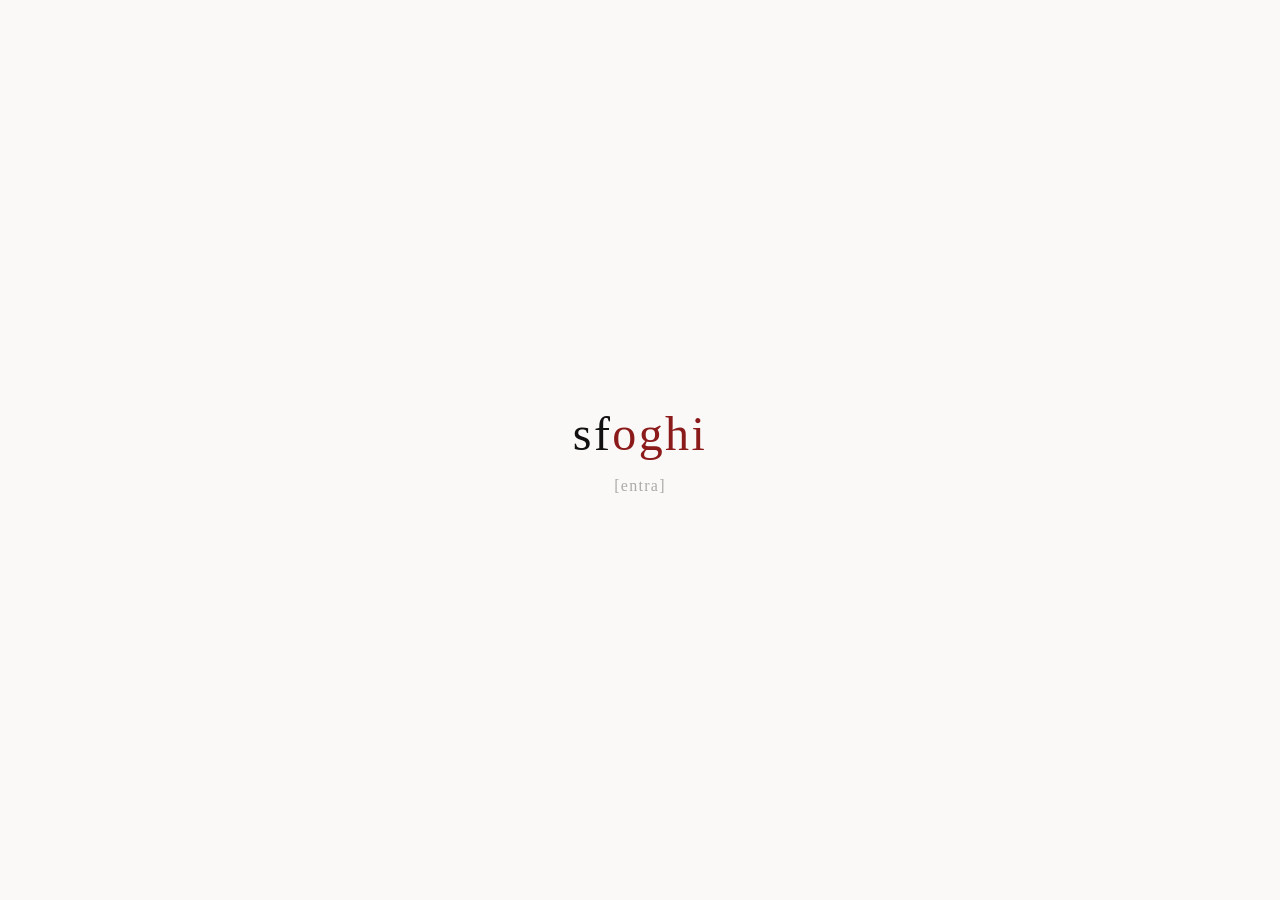
<file: index.html>
<!DOCTYPE html>
<html lang="en">
<head>
  <meta charset="UTF-8" />
  <meta name="viewport" content="width=device-width, initial-scale=1.0" />
  <title>sfoghi</title>
  <link rel="stylesheet" href="style.css" />
</head>
<body class="landing">

  <!-- <a class="site-title" href="main.html"><span class="title-black">sf</span><span class="title-red">oghi</span></a> -->
  <a class="site-title"><span class="title-black">sf</span><span class="title-red">oghi</span></a>
  <a class="enter-hint" href="main.html">[entra]</a>

</body>
</html>
</file>
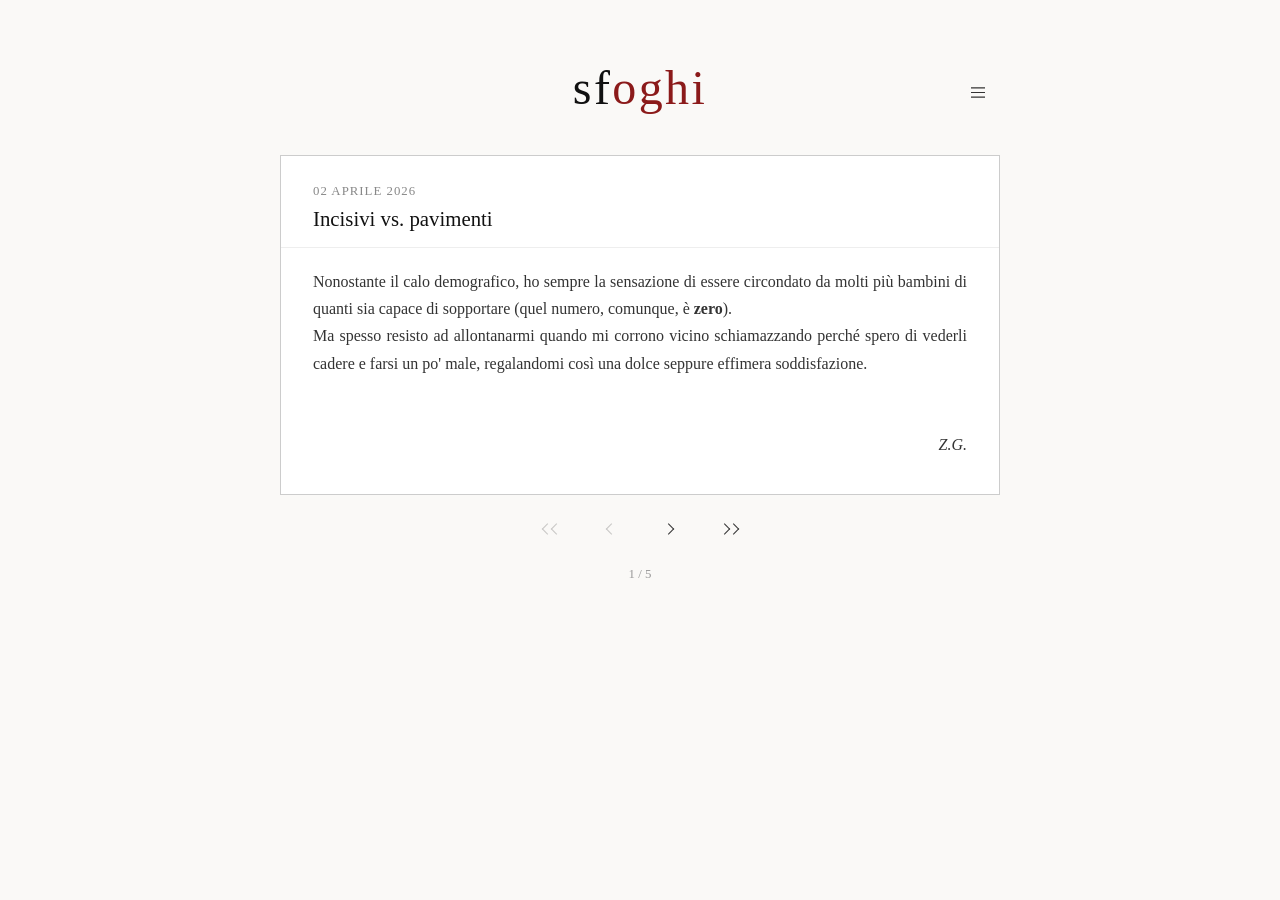
<file: main.html>
<!DOCTYPE html>
<html lang="en">
<head>
  <meta charset="UTF-8" />
  <meta name="viewport" content="width=device-width, initial-scale=1.0" />
  <title>sfoghi</title>
  <link rel="stylesheet" href="style.css" />
</head>
<body>

  <div class="site-header">
    
    <!-- LEFT BUTTON FOR RANDOM CHOICE CIRCLE -->
    <!-- <button class="icon-btn" onclick="jumpTo(randomEntry())">
        <svg width="18" height="18" viewBox="0 0 18 18" fill="none" xmlns="http://www.w3.org/2000/svg" style="transform: translateY(5px);">
        <circle cx="9" cy="9" r="7" stroke="#333" stroke-width="1.2"/>
        </svg>
    </button> -->
    
    <!-- LEFT BUTTON FOR RANDOM CHOICE SQUARE -->
    <!-- <button class="icon-btn" style="cursor: default; pointer-events: none;">
      <svg width="14" height="14" viewBox="0 0 14 14" fill="none" xmlns="http://www.w3.org/2000/svg" style="transform: translateY(5px);">
        <rect x="1" y="1" width="12" height="12" stroke="#333" stroke-width="1.2"/>
      </svg>
    </button> -->

    <!-- NO LEFT BUTTON  -->
    <button class="icon-btn" style="cursor: default; pointer-events: none;">
      <svg width="18" height="18" viewBox="0 0 18 18" fill="none"></svg>
    </button>
    <a class="site-title" href="index.html"><span class="title-black">sf</span><span class="title-red">oghi</span></a>
    
    <!-- SMALL MENU ICON  -->
    <!-- <button class="icon-btn" onclick="toggleNav()">☰</button> -->
    <!-- LARGER MENU ICON  -->
    
    <button class="icon-btn" onclick="toggleNav()">
      <svg width="14" height="11" viewBox="0 0 18 14" fill="none" style="transform: translateY(5px);">
        <line x1="0" y1="1"  x2="18" y2="1"  stroke="#333" stroke-width="1.5" stroke-linecap="round"/>
        <line x1="0" y1="7"  x2="18" y2="7"  stroke="#333" stroke-width="1.5" stroke-linecap="round"/>
        <line x1="0" y1="13" x2="18" y2="13" stroke="#333" stroke-width="1.5" stroke-linecap="round"/>
      </svg>
    </button>
  </div>

  <!-- <div class="viewer">
    <button class="arrow" id="first" onclick="jumpTo(0)">
      <span class="arr-single arr-left"></span>
      <span class="arr-single arr-left"></span>
    </button>
    <button class="arrow" id="prev" onclick="navigate(-1)">
      <span class="arr-single arr-left"></span>
    </button>
    <div class="entry-window">
      <div class="entry-header">
        <div class="entry-date"  id="entry-date"></div>
        <div class="entry-title" id="entry-title"></div>
      </div>
      <div class="entry-body" id="entry-body"></div>
      <div class="nav-wrapper" id="nav-wrapper">
        <div class="nav-dropdown" id="nav-dropdown"></div>
      </div>
    </div>
    <button class="arrow" id="next" onclick="navigate(1)">
      <span class="arr-single arr-right"></span>
    </button>
    <button class="arrow" id="last" onclick="jumpTo(entries.length - 1)">
      <span class="arr-single arr-right"></span>
      <span class="arr-single arr-right"></span>
    </button>
  </div> -->

  <div class="viewer">
    <div class="entry-window">
      <div class="entry-header">
        <div class="entry-date"  id="entry-date"></div>
        <div class="entry-title" id="entry-title"></div>
      </div>
      <div class="entry-body" id="entry-body"></div>
      <div class="nav-wrapper" id="nav-wrapper">
        <div class="nav-dropdown" id="nav-dropdown"></div>
      </div>
    </div>
    <div class="arrow-group">
      <button class="arrow" id="first" onclick="jumpTo(0)">
        <span class="arr-single arr-left"></span>
        <span class="arr-single arr-left"></span>
      </button>
      <button class="arrow" id="prev" onclick="navigate(-1)">
        <span class="arr-single arr-left"></span>
      </button>
      <button class="arrow" id="next" onclick="navigate(1)">
        <span class="arr-single arr-right"></span>
      </button>
      <button class="arrow" id="last" onclick="jumpTo(entries.length - 1)">
        <span class="arr-single arr-right"></span>
        <span class="arr-single arr-right"></span>
      </button>
    </div>
  </div>

  <div class="counter" id="counter"></div>

  <script src="entries.js"></script>
  <script src="script.js"></script>

</body>
</html>
</file>
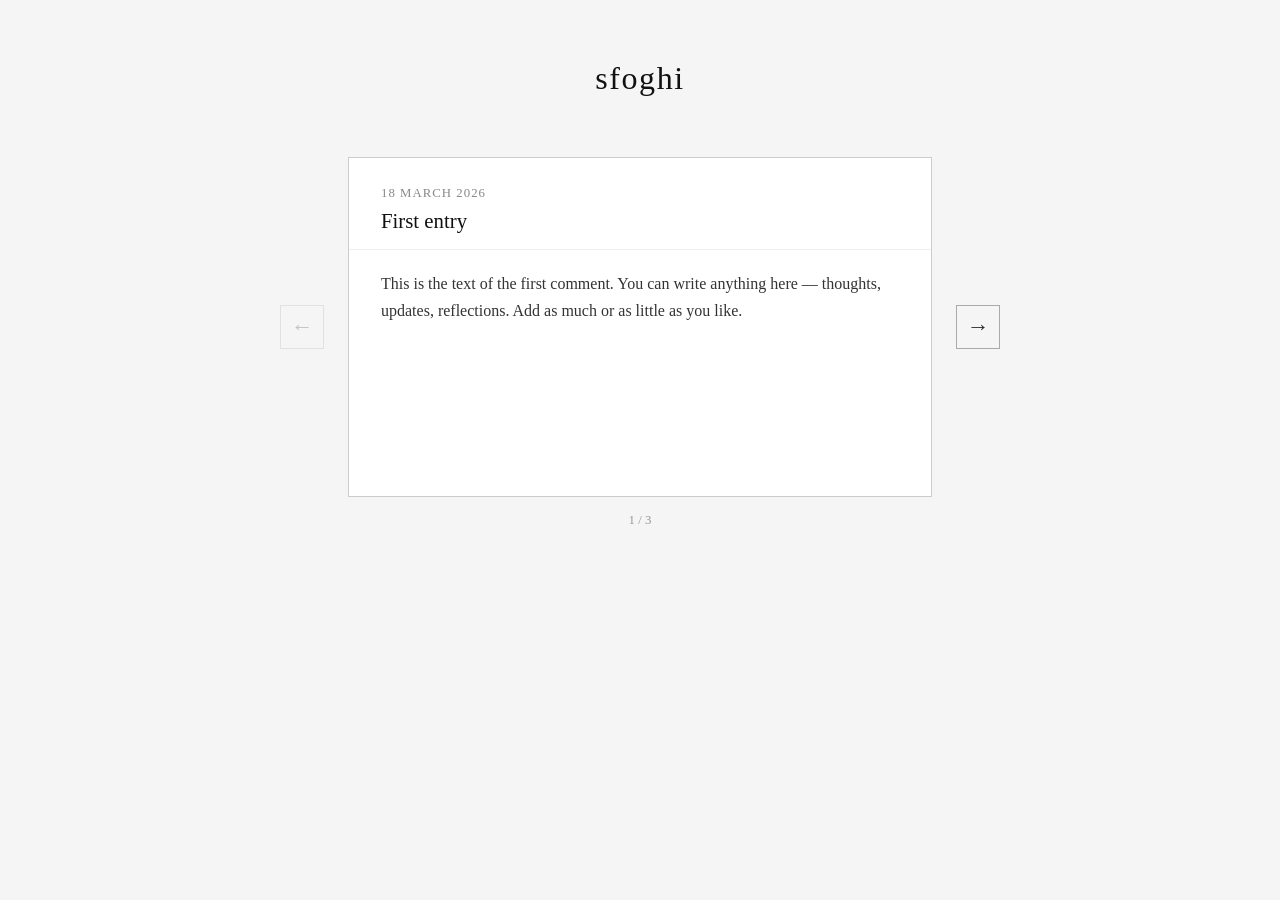
<file: old/main.html>
<!DOCTYPE html>
<html lang="en">
<head>
  <meta charset="UTF-8" />
  <meta name="viewport" content="width=device-width, initial-scale=1.0" />
  <title>sfoghi</title>
  <style>
    * {
      margin: 0;
      padding: 0;
      box-sizing: border-box;
    }

    body {
      min-height: 100vh;
      display: flex;
      flex-direction: column;
      align-items: center;
      background: #f5f5f5;
      font-family: Georgia, serif;
      padding: 60px 20px;
    }

    /* ── Site title at the top ── */
    .site-title {
      font-size: 2rem;
      color: #111;
      letter-spacing: 0.05em;
      margin-bottom: 60px;
      text-decoration: none;
    }

    .site-title:hover {
      text-decoration: underline;
    }

    /* ── Entry viewer ── */
    .viewer {
      display: flex;
      align-items: center;
      gap: 24px;
      width: 100%;
      max-width: 720px;
    }

    /* Navigation arrows */
    .arrow {
      background: none;
      border: 1px solid #aaa;
      font-size: 1.4rem;
      width: 44px;
      height: 44px;
      cursor: pointer;
      flex-shrink: 0;
      display: flex;
      align-items: center;
      justify-content: center;
      color: #333;
      transition: background 0.15s;
    }

    .arrow:hover:not(:disabled) {
      background: #e0e0e0;
    }

    .arrow:disabled {
      opacity: 0.25;
      cursor: default;
    }

    /* The entry window — fixed size */
    .entry-window {
      flex: 1;
      border: 1px solid #ccc;
      background: #fff;
      height: 340px;        /* fixed height */
      display: flex;
      flex-direction: column;
      overflow: hidden;     /* clip everything to the box */
    }

    /* Pinned header: date + title never scroll */
    .entry-header {
      flex-shrink: 0;
      padding: 28px 32px 16px;
      border-bottom: 1px solid #eee;
    }

    .entry-date {
      font-size: 0.8rem;
      color: #888;
      text-transform: uppercase;
      letter-spacing: 0.08em;
      margin-bottom: 8px;
    }

    .entry-title {
      font-size: 1.3rem;
      color: #111;
    }

    /* Scrollable body area */
    .entry-body {
      flex: 1;
      overflow-y: auto;
      padding: 20px 32px 28px;
      font-size: 1rem;
      color: #333;
      line-height: 1.7;
    }

    /* Thin custom scrollbar */
    .entry-body::-webkit-scrollbar        { width: 4px; }
    .entry-body::-webkit-scrollbar-track  { background: transparent; }
    .entry-body::-webkit-scrollbar-thumb  { background: #ccc; border-radius: 2px; }

    /* Counter below the window */
    .counter {
      margin-top: 16px;
      font-size: 0.8rem;
      color: #999;
      text-align: center;
      width: 100%;
      max-width: 720px;
    }
  </style>
</head>
<body>

  <a class="site-title" href="index.html">sfoghi</a>

  <div class="viewer">
    <button class="arrow" id="prev" onclick="navigate(-1)">&#8592;</button>
    <div class="entry-window">
      <div class="entry-header">
        <div class="entry-date" id="entry-date"></div>
        <div class="entry-title" id="entry-title"></div>
      </div>
      <div class="entry-body" id="entry-body"></div>
    </div>
    <button class="arrow" id="next" onclick="navigate(1)">&#8594;</button>
  </div>

  <div class="counter" id="counter"></div>

  <script>
    // ── Add your entries here ──────────────────────────────────────────────
    // Most recent first. The viewer starts at index 0 (the latest entry).
    const entries = [
      {
        date: "18 March 2026",
        title: "First entry",
        body: "This is the text of the first comment. You can write anything here — thoughts, updates, reflections. Add as much or as little as you like."
      },
      {
        date: "10 March 2026",
        title: "An earlier note",
        body: "This is an older entry. Use the arrow on the right to go forward to the newer one, or add more entries above this one in the array."
      },
      {
        date: "1 March 2026",
        title: "The beginning",
        body: "The very first note. When new entries are added at the top of the array, this one will be reachable by clicking the left arrow multiple times."
      }
    ];
    // ──────────────────────────────────────────────────────────────────────

    let current = 0;

    function render() {
      const e = entries[current];
      document.getElementById("entry-date").textContent  = e.date;
      document.getElementById("entry-title").textContent = e.title;
      document.getElementById("entry-body").textContent  = e.body;
      document.getElementById("counter").textContent     = `${current + 1} / ${entries.length}`;
      document.getElementById("prev").disabled = current === 0;
      document.getElementById("next").disabled = current === entries.length - 1;
    }

    function navigate(dir) {
      const next = current + dir;
      if (next >= 0 && next < entries.length) {
        current = next;
        render();
        document.getElementById("entry-body").scrollTop = 0;
      }
    }

    render();
  </script>

</body>
</html>
</file>
<file: style.css>
/* ============================================================
   style.css — shared styles for index.html and main.html
   ============================================================ */

/* ── Reset ── */
* {
  margin: 0;
  padding: 0;
  box-sizing: border-box;
}


/* ── Shared body layout ── */
body {
  min-height: 100vh;
  display: flex;
  flex-direction: column;
  align-items: center;
  /* background: #f5f5f5 */
  background: #faf9f7;
  font-family: Georgia, serif;
  padding: 60px 20px;
}


.enter-hint {
  font-size: 1.0rem;
  color: #aaa;
  letter-spacing: 0.08em;
  margin-top: 16px;
  text-decoration: none;
}

.enter-hint:hover {
  color: #555;
}

/* ── Site title ──
   Used on both pages.
   On index.html it is the only element and sits dead centre.
   On main.html it sits at the top as a link back home. */
.site-title {
  font-size: 3rem;
  color: #111;
  letter-spacing: 0.05em;
  text-decoration: none;
  /* margin-bottom: 60px; */
}

/* .site-title:hover {
  text-decoration: underline;
} */

.title-black {
  color: #111;
}

.title-red {
  color: #8b1a1a;
}

/* On the landing page the title should be vertically centred too.
   justify-content: center pushes the content to the middle of the
   vertical axis (because the body is a flex column and is 100vh tall).
   We also remove the bottom margin that is only needed on main.html. */
body.landing {
  justify-content: center;
}

body.landing .site-title {
  margin-bottom: 0;
}


/* ── Entry viewer (main.html only) ──
   A row that holds: left arrow | entry window | right arrow */

/* MENU WINDOW OUTSIDE */
/* .viewer {
  display: flex;
  align-items: center;
  gap: 24px;
  width: 100%;
  max-width: 720px;
} */

/* MENU WINDOW INSIDE */
/* .viewer {
  position: relative;
  display: flex;
  align-items: center;
  gap: 24px;
  width: 100%;
  max-width: 720px;
} */

.viewer {
  display: flex;
  flex-direction: column;
  align-items: center;
  gap: 12px;
  width: 100%;
  max-width: 720px;
}

.window-wrapper {
  position: relative;
  flex: 1;
  height: 340px;
}

/* ── Navigation arrows ── */

.arrow {
  background: none;
  /* border: 1px solid #aaa; */
  border: none;
  width: 44px;
  height: 44px;
  cursor: pointer;
  flex-shrink: 0;
  display: flex;
  align-items: center;
  justify-content: center;
  gap: 1px;
  padding: 0;
  transition: background 0.15s;
  margin: 0;
  padding: 0;
}

.arrow:hover:not(:disabled) {
  background: #e0e0e0;
}

.arrow:disabled {
  opacity: 0.25;
  cursor: default;
}

.arr-single {
  width: 8px;
  height: 8px;
  border-right: 1.5px solid #333;
  border-top: 1.5px solid #333;
}

.arr-left  { transform: rotate(-135deg) translate(-1px, 1px); }
.arr-right { transform: rotate(45deg) translate(-1px, 1px); }

/* .arr-left  { transform: rotate(-135deg); } */
/* .arr-right { transform: rotate(45deg); } */


/* .arrow {
  background: none;
  border: 1px solid #aaa;
  font-size: 1.4rem;
  width: 44px;
  height: 44px;
  cursor: pointer;
  flex-shrink: 0;           
  display: flex;
  align-items: center;
  justify-content: center;
  color: #333;
  transition: background 0.15s;
}

.arrow:hover:not(:disabled) {
  background: #e0e0e0;
}

.arrow:disabled {
  opacity: 0.25;
  cursor: default;
} */


/* ── Entry window ──
   Fixed height so the page never jumps.
   Structured as a column: pinned header on top, scrollable body below. */
/* .entry-window {
  position: relative;
  flex: 1;
  border: 1px solid #ccc;
  background: #fff;
  height: 340px;
  display: flex;
  flex-direction: column;
  overflow: hidden;
} */

.entry-window {
  width: 100%;
  border: 1px solid #ccc;
  background: #fff;
  height: 340px;
  display: flex;
  flex-direction: column;
  overflow: hidden;
  position: relative;
}


/* ── Entry header (date + title) ──
   flex-shrink: 0 means this section never gets squeezed.
   It is always fully visible at the top of the window. */
.entry-header {
  flex-shrink: 0;
  padding: 28px 32px 16px;
  border-bottom: 1px solid #eee;
}

.entry-date {
  font-size: 0.8rem;
  color: #888;
  text-transform: uppercase;
  letter-spacing: 0.08em;
  margin-bottom: 8px;
}

.entry-title {
  font-size: 1.3rem;
  color: #111;
}


/* ── Entry body (scrollable text area) ──
   flex: 1 makes it fill all remaining space inside the window.
   overflow-y: auto adds a scrollbar only when the text needs it. */
.entry-body {
  flex: 1;
  overflow-y: auto;
  padding: 20px 32px 28px;
  font-size: 1rem;
  color: #333;
  line-height: 1.7;
  text-align: justify;
}

/* Thin, unobtrusive scrollbar (Chrome / Safari) */
.entry-body::-webkit-scrollbar        { width: 4px; }
.entry-body::-webkit-scrollbar-track  { background: transparent; }
.entry-body::-webkit-scrollbar-thumb  { background: #ccc; border-radius: 2px; }


/* ── Entry counter (e.g. "1 / 3") ── */
.counter {
  margin-top: 16px;
  font-size: 0.8rem;
  color: #999;
  text-align: center;
  width: 100%;
  max-width: 720px;
}

/* .site-header {
  display: flex;
  align-items: center;
  justify-content: space-between;
  width: 100%;
  max-width: 720px;
  margin-bottom: 40px;
  padding: 0 135px; 
} */

.site-header {
  display: flex;
  align-items: center;
  justify-content: space-between;
  width: 100%;
  max-width: 720px;
  margin-bottom: 40px;
  padding: 0;
}

.icon-btn {
  background: none;
  border: none;
  width: 44px;
  height: 44px;
  cursor: pointer;
  display: flex;
  align-items: center;
  justify-content: center;
  font-size: 1.1rem;
  color: #333;
  padding: 0;
  margin: 0;
  transition: opacity 0.15s;
}

.icon-btn:hover {
  opacity: 0.5;
}

.nav-wrapper {
  display: none;
  position: absolute;
  top: 0;
  left: 0;
  width: 100%;
  height: 100%;
  z-index: 10;
}

.nav-wrapper.open {
  display: block;
}

.nav-dropdown {
  width: 100%;
  height: 100%;
  background: #fff;
  overflow-y: auto;
}

.nav-item {
  display: flex;
  align-items: baseline;
  gap: 12px;
  padding: 10px 16px;
  cursor: pointer;
  transition: background 0.1s;
}

.nav-item:hover {
  background: #f5f2ee;
}

.nav-item.active {
  background: #f0ebe3;
}

.nav-item-date {
  font-size: 0.75rem;
  color: #999;
  white-space: nowrap;
  flex-shrink: 0;
}

.nav-item-title {
  font-size: 0.9rem;
  color: #333;
}

.entry-body ul, .entry-body ol {
  padding-left: 1.2em;
}

.arrow-group {
  display: flex;
  flex-direction: row;
  justify-content: center;
  gap: 16px;
}
</file>
